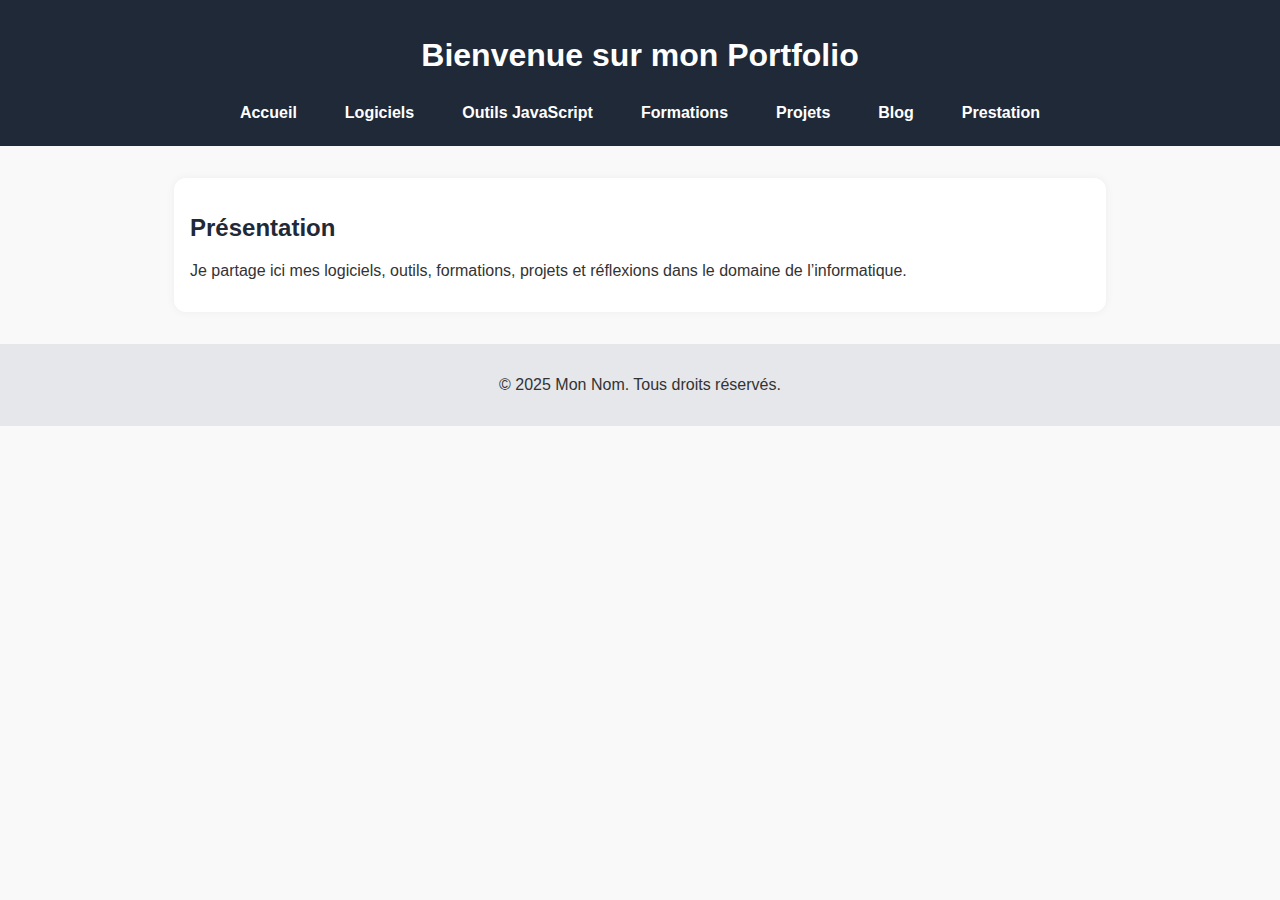
<file: index.html>
<!DOCTYPE html>
<html lang="fr">
<head>
  <meta charset="UTF-8">
  <meta name="viewport" content="width=device-width, initial-scale=1.0">
  <title>Mon Portfolio</title>
  <link rel="stylesheet" href="style.css">
</head>
<body>
  <header>
    <h1>Bienvenue sur mon Portfolio</h1>
    <button class="menu-toggle" onclick="document.querySelector('nav ul').classList.toggle('active')">
      &#9776;
    </button>
    <nav>
      <ul>
        <li><a href="index.html">Accueil</a></li>
        <li><a href="logiciels.html">Logiciels</a></li>
        <li><a href="outils-js.html">Outils JavaScript</a></li>
        <li><a href="formations.html">Formations</a></li>
        <li><a href="projets.html">Projets</a></li>
        <li><a href="blog.html">Blog</a></li>
        <li><a href="prestation.html">Prestation</a></li>
      </ul>
    </nav>
  </header>

  <main>
    <section id="intro">
      <h2>Présentation</h2>
      <p>Je partage ici mes logiciels, outils, formations, projets et réflexions dans le domaine de l’informatique.</p>
    </section>
  </main>

  <footer>
    <p>&copy; 2025 Mon Nom. Tous droits réservés.</p>
  </footer>
</body>
</html>
</file>
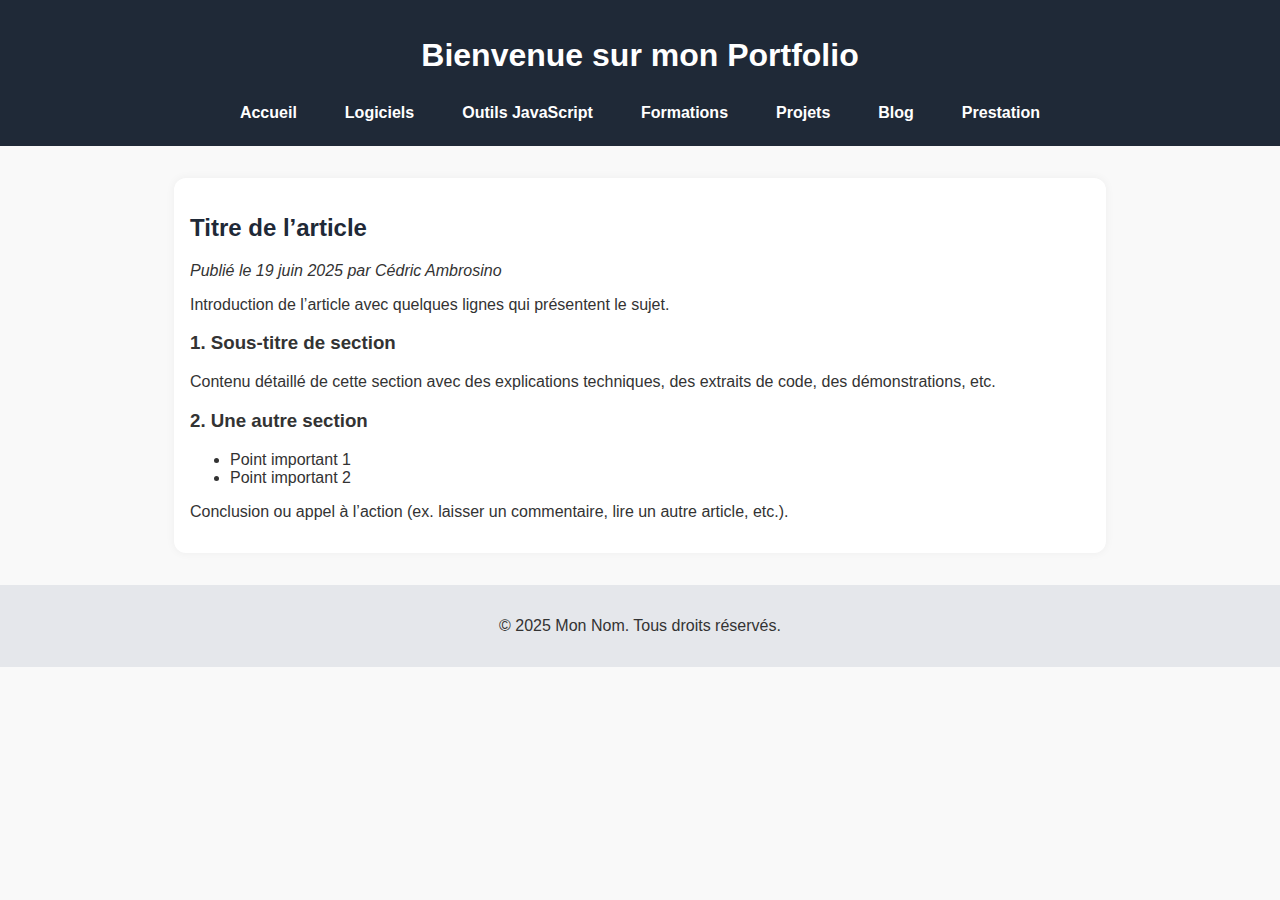
<file: article.html>
<!DOCTYPE html>
<html lang="fr">
<head>
  <meta charset="UTF-8">
  <meta name="viewport" content="width=device-width, initial-scale=1.0">
  <title>Titre de l'article</title>
  <link rel="stylesheet" href="style.css">
</head>
<body>
  <header>
    <h1>Bienvenue sur mon Portfolio</h1>
    <button class="menu-toggle" onclick="document.querySelector('nav ul').classList.toggle('active')">
      &#9776;
    </button>
    <nav>
      <ul>
        <li><a href="index.html">Accueil</a></li>
        <li><a href="logiciels.html">Logiciels</a></li>
        <li><a href="outils-js.html">Outils JavaScript</a></li>
        <li><a href="formations.html">Formations</a></li>
        <li><a href="projets.html">Projets</a></li>
        <li><a href="blog.html">Blog</a></li>
        <li><a href="prestation.html">Prestation</a></li>
      </ul>
    </nav>
  </header>

  <main>
    <article>
      <h2>Titre de l’article</h2>
      <p><em>Publié le 19 juin 2025 par Cédric Ambrosino</em></p>

      <p>Introduction de l’article avec quelques lignes qui présentent le sujet.</p>

      <h3>1. Sous-titre de section</h3>
      <p>Contenu détaillé de cette section avec des explications techniques, des extraits de code, des démonstrations, etc.</p>

      <h3>2. Une autre section</h3>
      <ul>
        <li>Point important 1</li>
        <li>Point important 2</li>
      </ul>

      <p>Conclusion ou appel à l’action (ex. laisser un commentaire, lire un autre article, etc.).</p>
    </article>
  </main>

  <footer>
    <p>&copy; 2025 Mon Nom. Tous droits réservés.</p>
  </footer>
</body>
</html>
</file>
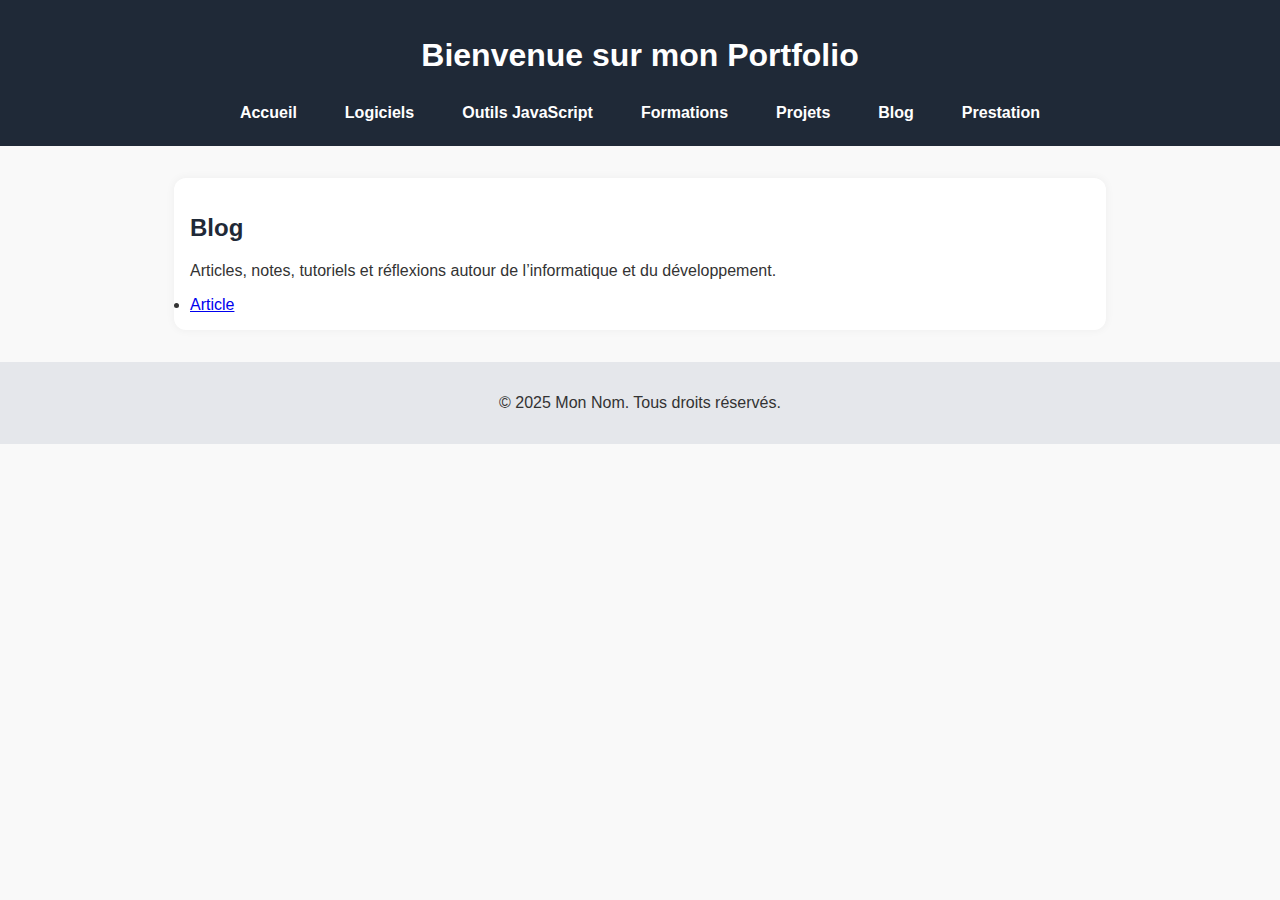
<file: blog.html>
<!DOCTYPE html>
<html lang="fr">
<head>
  <meta charset="UTF-8">
  <title>Logiciels</title>
  <link rel="stylesheet" href="style.css">
</head>
<body>
  <!-- même header ici -->
  <header>
    <h1>Bienvenue sur mon Portfolio</h1>
    <button class="menu-toggle" onclick="document.querySelector('nav ul').classList.toggle('active')">
      &#9776;
    </button>
    <nav>
      <ul>
        <li><a href="index.html">Accueil</a></li>
        <li><a href="logiciels.html">Logiciels</a></li>
        <li><a href="outils-js.html">Outils JavaScript</a></li>
        <li><a href="formations.html">Formations</a></li>
        <li><a href="projets.html">Projets</a></li>
        <li><a href="blog.html">Blog</a></li>
        <li><a href="prestation.html">Prestation</a></li>
      </ul>
    </nav>
  </header>

    <main>
    <h2>Blog</h2>
    <p>Articles, notes, tutoriels et réflexions autour de l’informatique et du développement.</p>
    <!-- Prévoir une structure de blog avec titre, résumé, lien -->
    <li><a href="article.html">Article</a></li>
    </main>


  <footer>
    <p>&copy; 2025 Mon Nom. Tous droits réservés.</p>
  </footer>
</body>
</html>
</file>
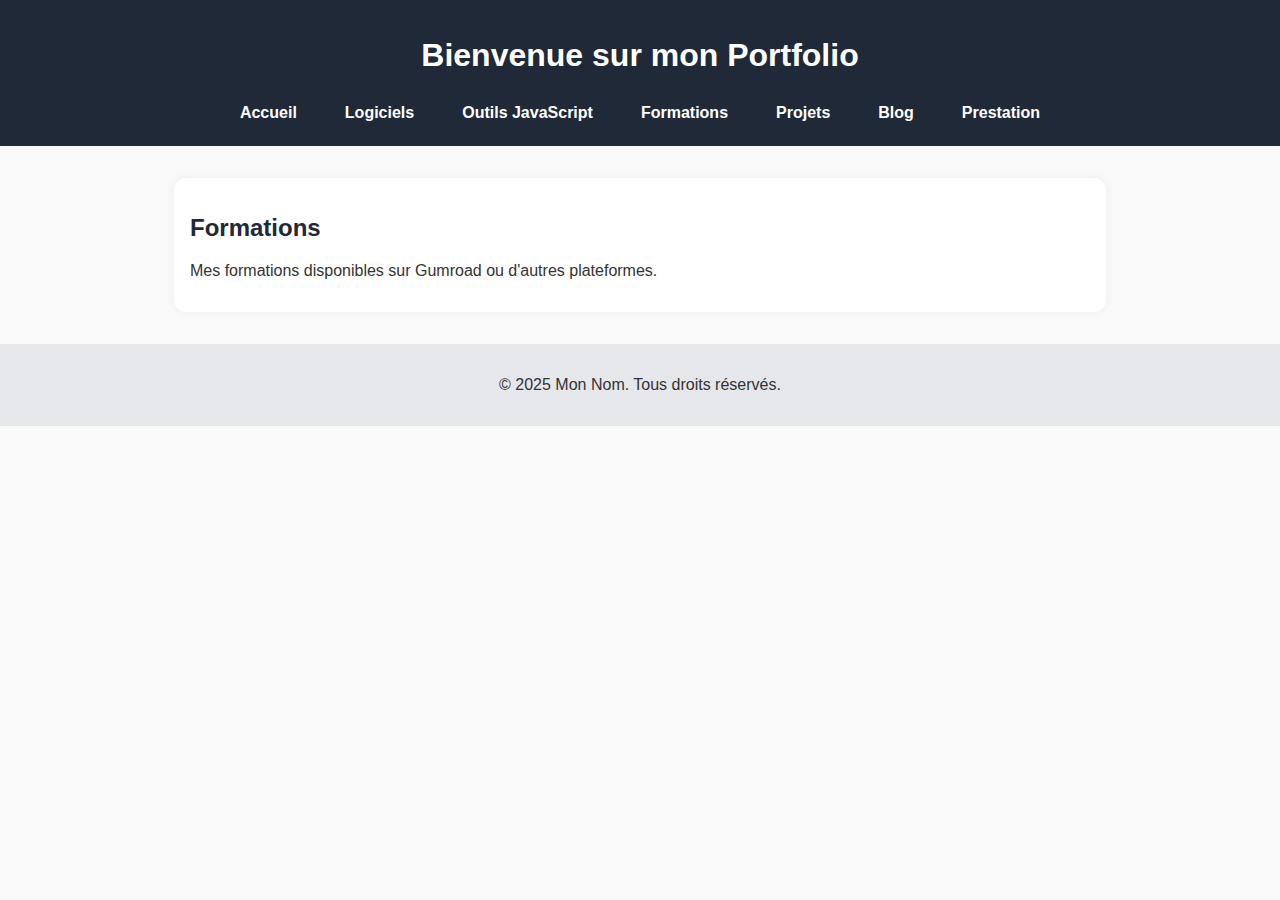
<file: formations.html>
<!DOCTYPE html>
<html lang="fr">
<head>
  <meta charset="UTF-8">
  <title>Logiciels</title>
  <link rel="stylesheet" href="style.css">
</head>
<body>
  <!-- même header ici -->
  <header>
    <h1>Bienvenue sur mon Portfolio</h1>
    <button class="menu-toggle" onclick="document.querySelector('nav ul').classList.toggle('active')">
      &#9776;
    </button>
    <nav>
      <ul>
        <li><a href="index.html">Accueil</a></li>
        <li><a href="logiciels.html">Logiciels</a></li>
        <li><a href="outils-js.html">Outils JavaScript</a></li>
        <li><a href="formations.html">Formations</a></li>
        <li><a href="projets.html">Projets</a></li>
        <li><a href="blog.html">Blog</a></li>
        <li><a href="prestation.html">Prestation</a></li>
      </ul>
    </nav>
  </header>

  <main>
    <h2>Formations</h2>
    <p>Mes formations disponibles sur Gumroad ou d'autres plateformes.</p>
  </main>


  <footer>
    <p>&copy; 2025 Mon Nom. Tous droits réservés.</p>
  </footer>
</body>
</html>
</file>
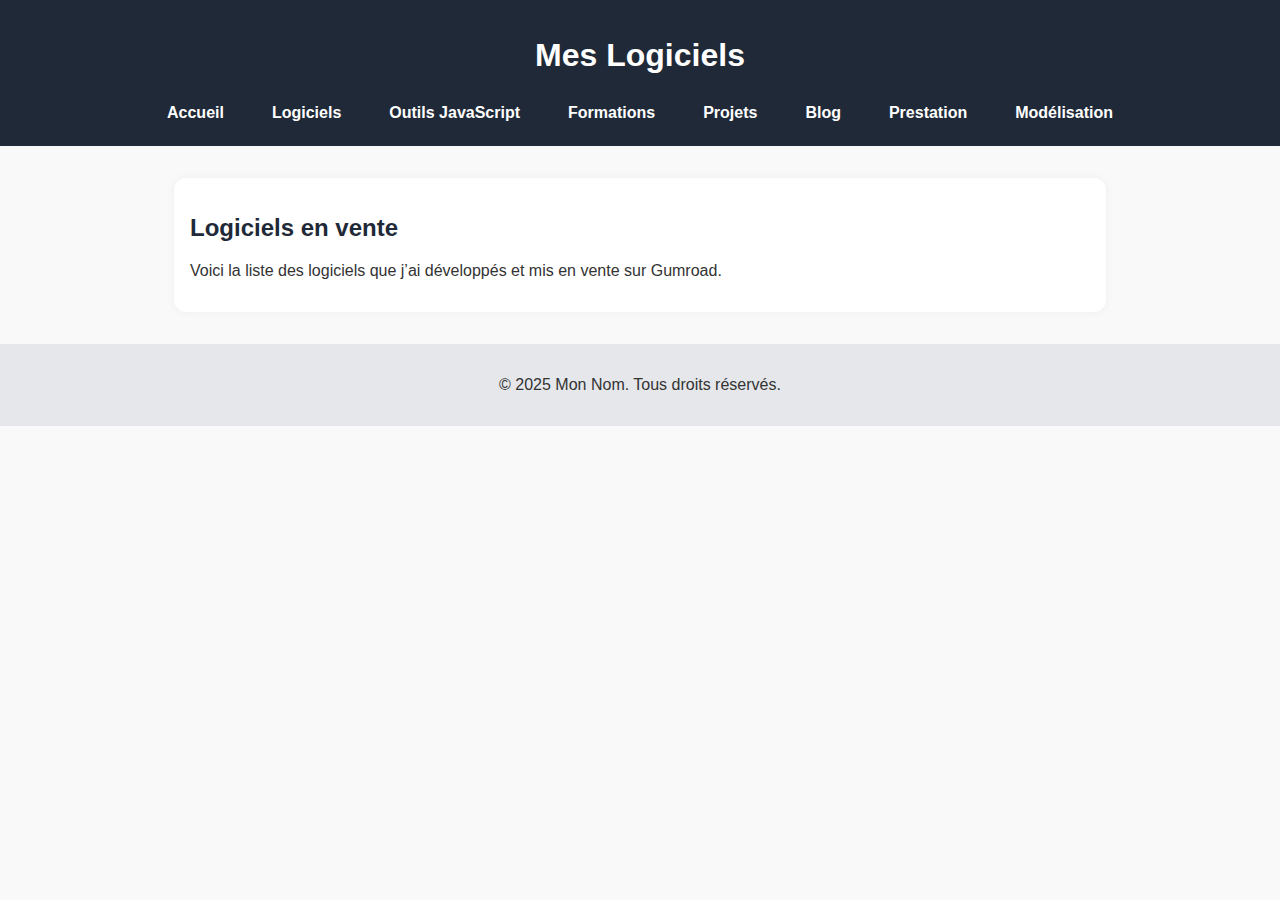
<file: logiciels.html>
<!DOCTYPE html>
<html lang="fr">
<head>
  <meta charset="UTF-8">
  <title>Logiciels</title>
  <link rel="stylesheet" href="style.css">
</head>
<body>
  <!-- même header ici -->
  <header>
    <h1>Mes Logiciels</h1>
    <nav>
      <ul>
        <li><a href="index.html">Accueil</a></li>
        <li><a href="logiciels.html">Logiciels</a></li>
        <li><a href="outils-js.html">Outils JavaScript</a></li>
        <li><a href="formations.html">Formations</a></li>
        <li><a href="projets.html">Projets</a></li>
        <li><a href="blog.html">Blog</a></li>
        <li><a href="prestation.html">Prestation</a></li>
        <li><a href="modelisation-3d.html">Modélisation</a></li>
      </ul>
    </nav>
  </header>

  <main>
    <h2>Logiciels en vente</h2>
    <p>Voici la liste des logiciels que j’ai développés et mis en vente sur Gumroad.</p>
    <!-- Ajouter ici des cartes ou blocs de présentation pour chaque logiciel -->
  </main>

  <footer>
    <p>&copy; 2025 Mon Nom. Tous droits réservés.</p>
  </footer>
</body>
</html>
</file>
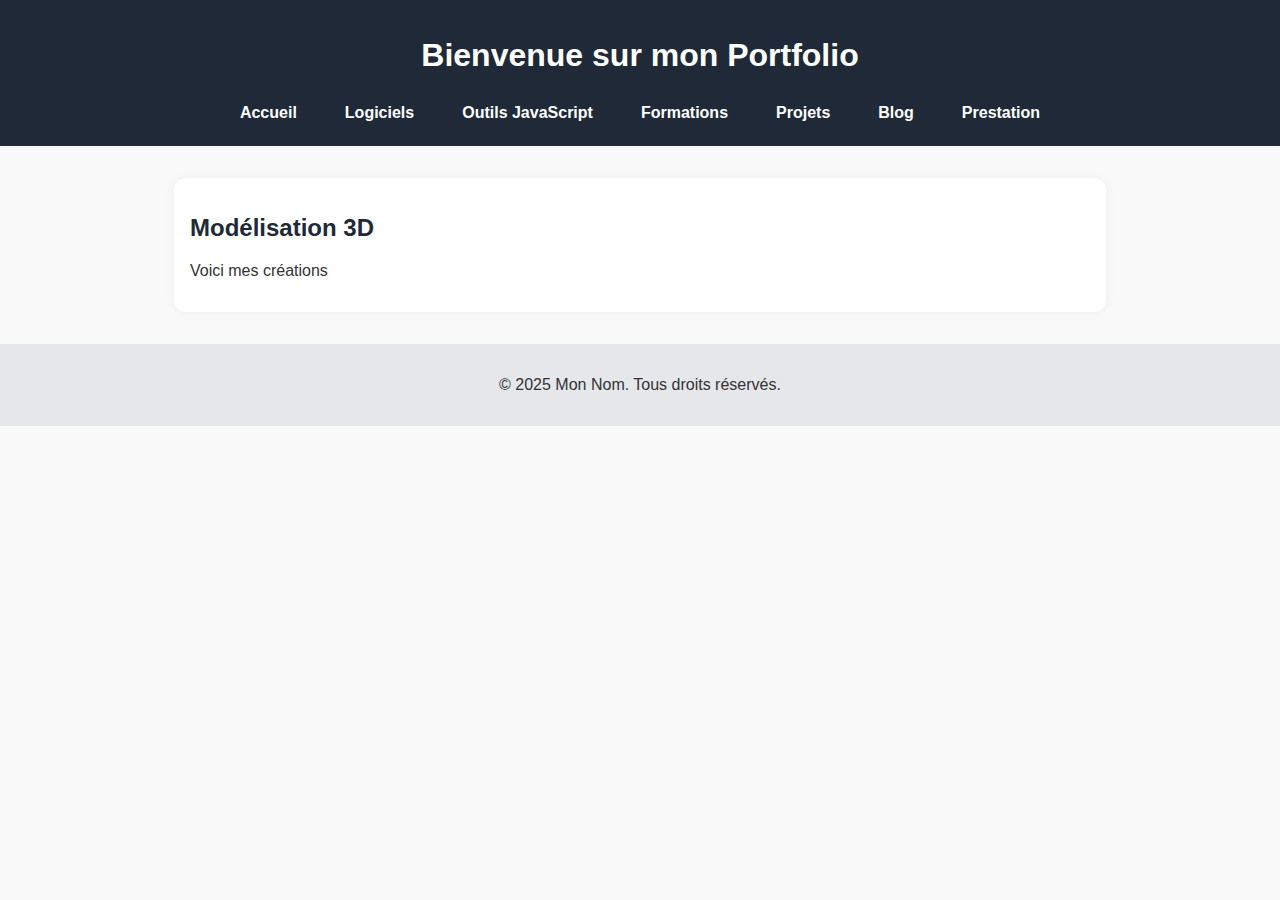
<file: modelisation-3d.html>
<!DOCTYPE html>
<html lang="fr">
<head>
  <meta charset="UTF-8">
  <title>Logiciels</title>
  <link rel="stylesheet" href="style.css">
</head>
<body>
  <!-- même header ici -->
  <header>
    <h1>Bienvenue sur mon Portfolio</h1>
    <button class="menu-toggle" onclick="document.querySelector('nav ul').classList.toggle('active')">
      &#9776;
    </button>
    <nav>
      <ul>
        <li><a href="index.html">Accueil</a></li>
        <li><a href="logiciels.html">Logiciels</a></li>
        <li><a href="outils-js.html">Outils JavaScript</a></li>
        <li><a href="formations.html">Formations</a></li>
        <li><a href="projets.html">Projets</a></li>
        <li><a href="blog.html">Blog</a></li>
        <li><a href="prestation.html">Prestation</a></li>
      </ul>
    </nav>
  </header>

   <main>
    <h2>Modélisation 3D</h2>
    <p>Voici mes créations</p>
    </main>


  <footer>
    <p>&copy; 2025 Mon Nom. Tous droits réservés.</p>
  </footer>
</body>
</html>
</file>
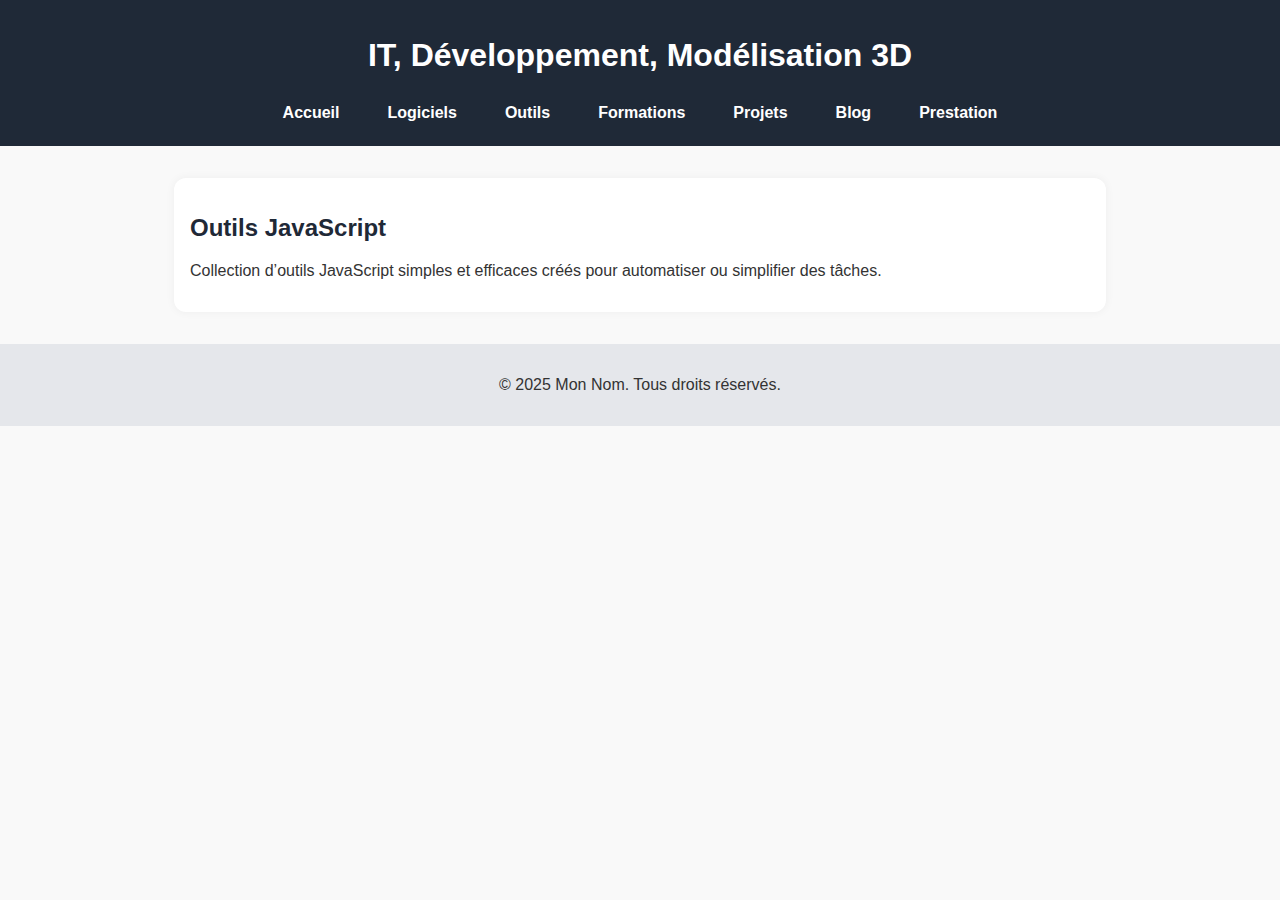
<file: outils-js.html>
<!DOCTYPE html>
<html lang="fr">
<head>
  <meta charset="UTF-8">
  <title>Logiciels</title>
  <link rel="stylesheet" href="style.css">
</head>
<body>
  <!-- même header ici -->
  <header>
    <h1>IT, Développement, Modélisation 3D</h1>
    <button class="menu-toggle" onclick="document.querySelector('nav ul').classList.toggle('active')">
      &#9776;
    </button>
    <nav>
      <ul>
        <li><a href="index.html">Accueil</a></li>
        <li><a href="logiciels.html">Logiciels</a></li>
        <li><a href="outils-js.html">Outils</a></li>
        <li><a href="formations.html">Formations</a></li>
        <li><a href="projets.html">Projets</a></li>
        <li><a href="blog.html">Blog</a></li>
        <li><a href="prestation.html">Prestation</a></li>
      </ul>
    </nav>
  </header>

<main>
  <h2>Outils JavaScript</h2>
  <p>Collection d’outils JavaScript simples et efficaces créés pour automatiser ou simplifier des tâches.</p>
</main>


  <footer>
    <p>&copy; 2025 Mon Nom. Tous droits réservés.</p>
  </footer>
</body>
</html>
</file>
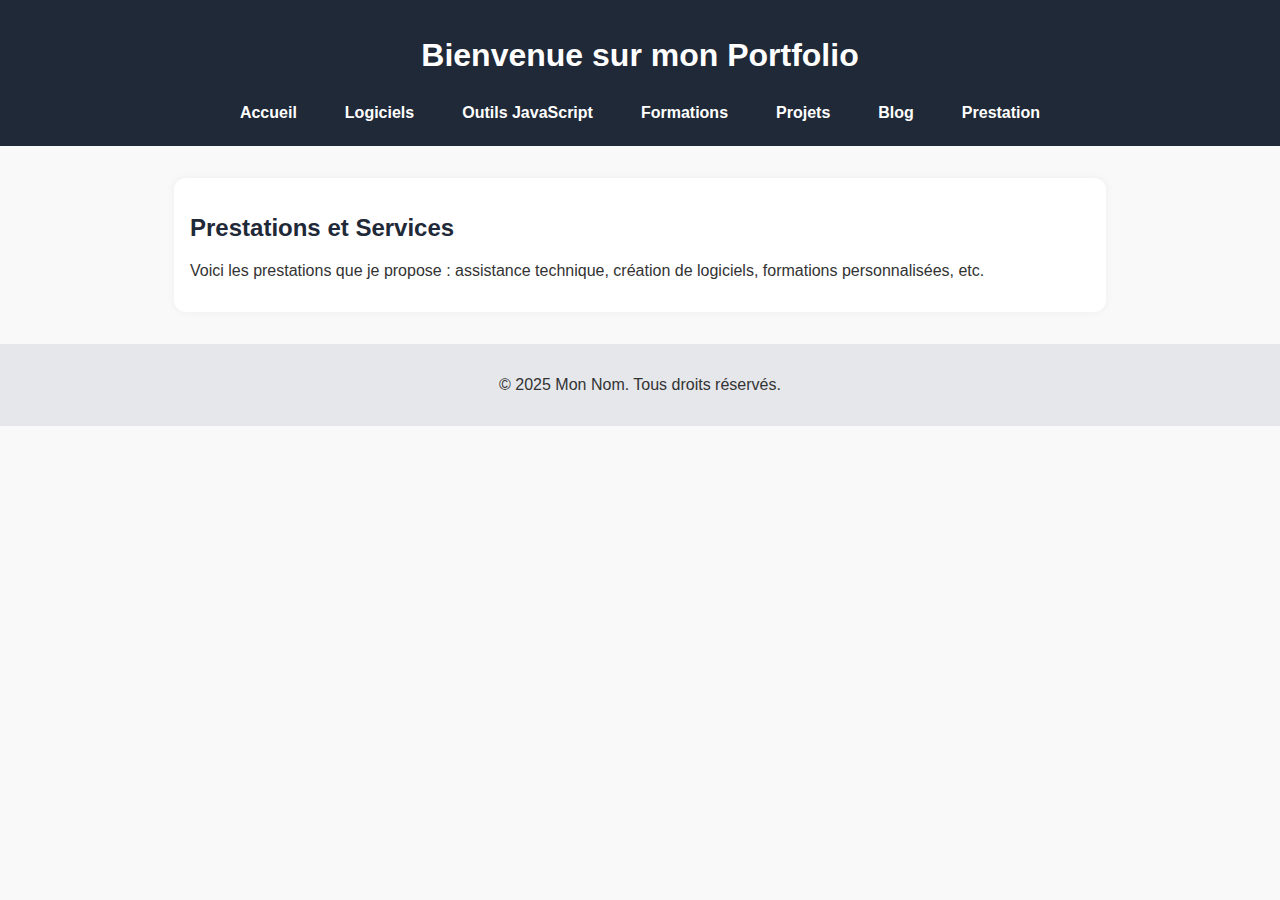
<file: prestation.html>
<!DOCTYPE html>
<html lang="fr">
<head>
  <meta charset="UTF-8">
  <title>Logiciels</title>
  <link rel="stylesheet" href="style.css">
</head>
<body>
  <!-- même header ici -->
  <header>
    <h1>Bienvenue sur mon Portfolio</h1>
    <button class="menu-toggle" onclick="document.querySelector('nav ul').classList.toggle('active')">
      &#9776;
    </button>
    <nav>
      <ul>
        <li><a href="index.html">Accueil</a></li>
        <li><a href="logiciels.html">Logiciels</a></li>
        <li><a href="outils-js.html">Outils JavaScript</a></li>
        <li><a href="formations.html">Formations</a></li>
        <li><a href="projets.html">Projets</a></li>
        <li><a href="blog.html">Blog</a></li>
        <li><a href="prestation.html">Prestation</a></li>
      </ul>
    </nav>
  </header>

    <main>
    <h2>Prestations et Services</h2>
    <p>Voici les prestations que je propose : assistance technique, création de logiciels, formations personnalisées, etc.</p>
    <!-- Tarifs ou formulaire de contact éventuel -->
    </main>

  <footer>
    <p>&copy; 2025 Mon Nom. Tous droits réservés.</p>
  </footer>
</body>
</html>
</file>
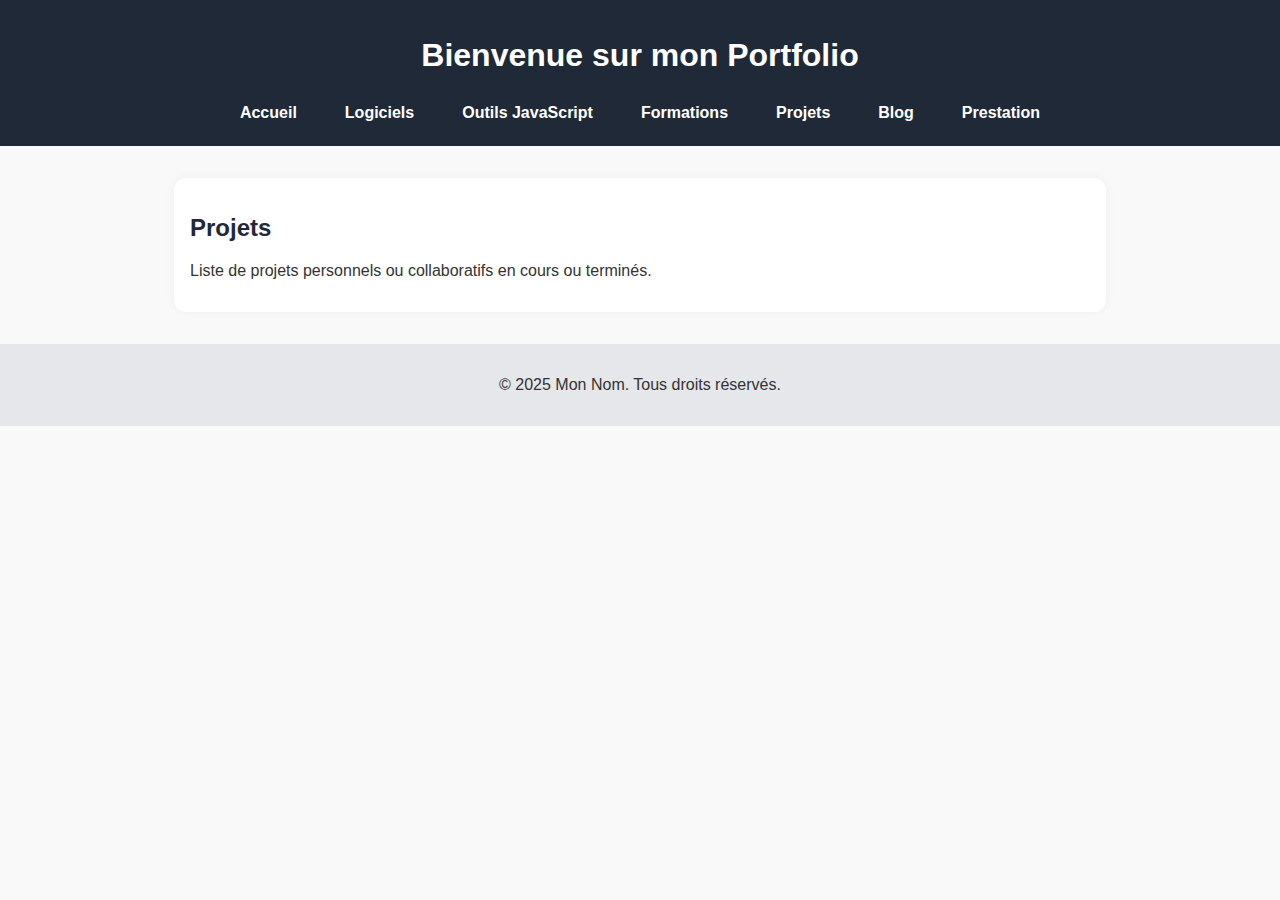
<file: projets.html>
<!DOCTYPE html>
<html lang="fr">
<head>
  <meta charset="UTF-8">
  <title>Logiciels</title>
  <link rel="stylesheet" href="style.css">
</head>
<body>
  <!-- même header ici -->
  <header>
    <h1>Bienvenue sur mon Portfolio</h1>
    <button class="menu-toggle" onclick="document.querySelector('nav ul').classList.toggle('active')">
      &#9776;
    </button>
    <nav>
      <ul>
        <li><a href="index.html">Accueil</a></li>
        <li><a href="logiciels.html">Logiciels</a></li>
        <li><a href="outils-js.html">Outils JavaScript</a></li>
        <li><a href="formations.html">Formations</a></li>
        <li><a href="projets.html">Projets</a></li>
        <li><a href="blog.html">Blog</a></li>
        <li><a href="prestation.html">Prestation</a></li>
      </ul>
    </nav>
  </header>

     <main>
  <h2>Projets</h2>
  <p>Liste de projets personnels ou collaboratifs en cours ou terminés.</p>
  <!-- Chronologie, cartes, ou liste avec description -->
</main>

  <footer>
    <p>&copy; 2025 Mon Nom. Tous droits réservés.</p>
  </footer>
</body>
</html>
</file>
<file: style.css>
body {
      margin: 0;
      font-family: Arial, sans-serif;
      background-color: #f9f9f9;
      color: #333;
    }

    h1{
        text-align: center;
    }

    header {
      background-color: #1f2937;
      color: white;
      padding: 1rem;
      position: relative;
    }

    .menu-toggle {
      display: none;
      background: none;
      border: none;
      color: white;
      font-size: 1.5rem;
      position: absolute;
      top: 1rem;
      right: 1rem;
      cursor: pointer;
    }

    nav ul {
      list-style: none;
      display: flex;
      justify-content: center;
      padding: 0;
      margin: 1rem 0 0;
      flex-wrap: wrap;
    }

    nav ul li {
      margin: 0.5rem;
    }

    nav ul li a {
      color: white;
      text-decoration: none;
      font-weight: bold;
      padding: 0.5rem 1rem;
      border-radius: 8px;
      transition: background 0.3s;
    }

    nav ul li a:hover {
      background-color: #374151;
    }

    main {
      max-width: 900px;
      margin: 2rem auto;
      padding: 1rem;
      background: white;
      border-radius: 12px;
      box-shadow: 0 0 10px rgba(0,0,0,0.05);
    }

    h2 {
      color: #1f2937;
    }

    footer {
      text-align: center;
      padding: 1rem;
      background-color: #e5e7eb;
      margin-top: 2rem;
    }

    @media (max-width: 768px) {
      nav ul {
        display: none;
        flex-direction: column;
        align-items: center;
        background-color: #1f2937;
        margin: 0;
        padding: 1rem 0;
      }

      nav ul.active {
        display: flex;
      }

      .menu-toggle {
        display: block;
      }
    }
</file>
